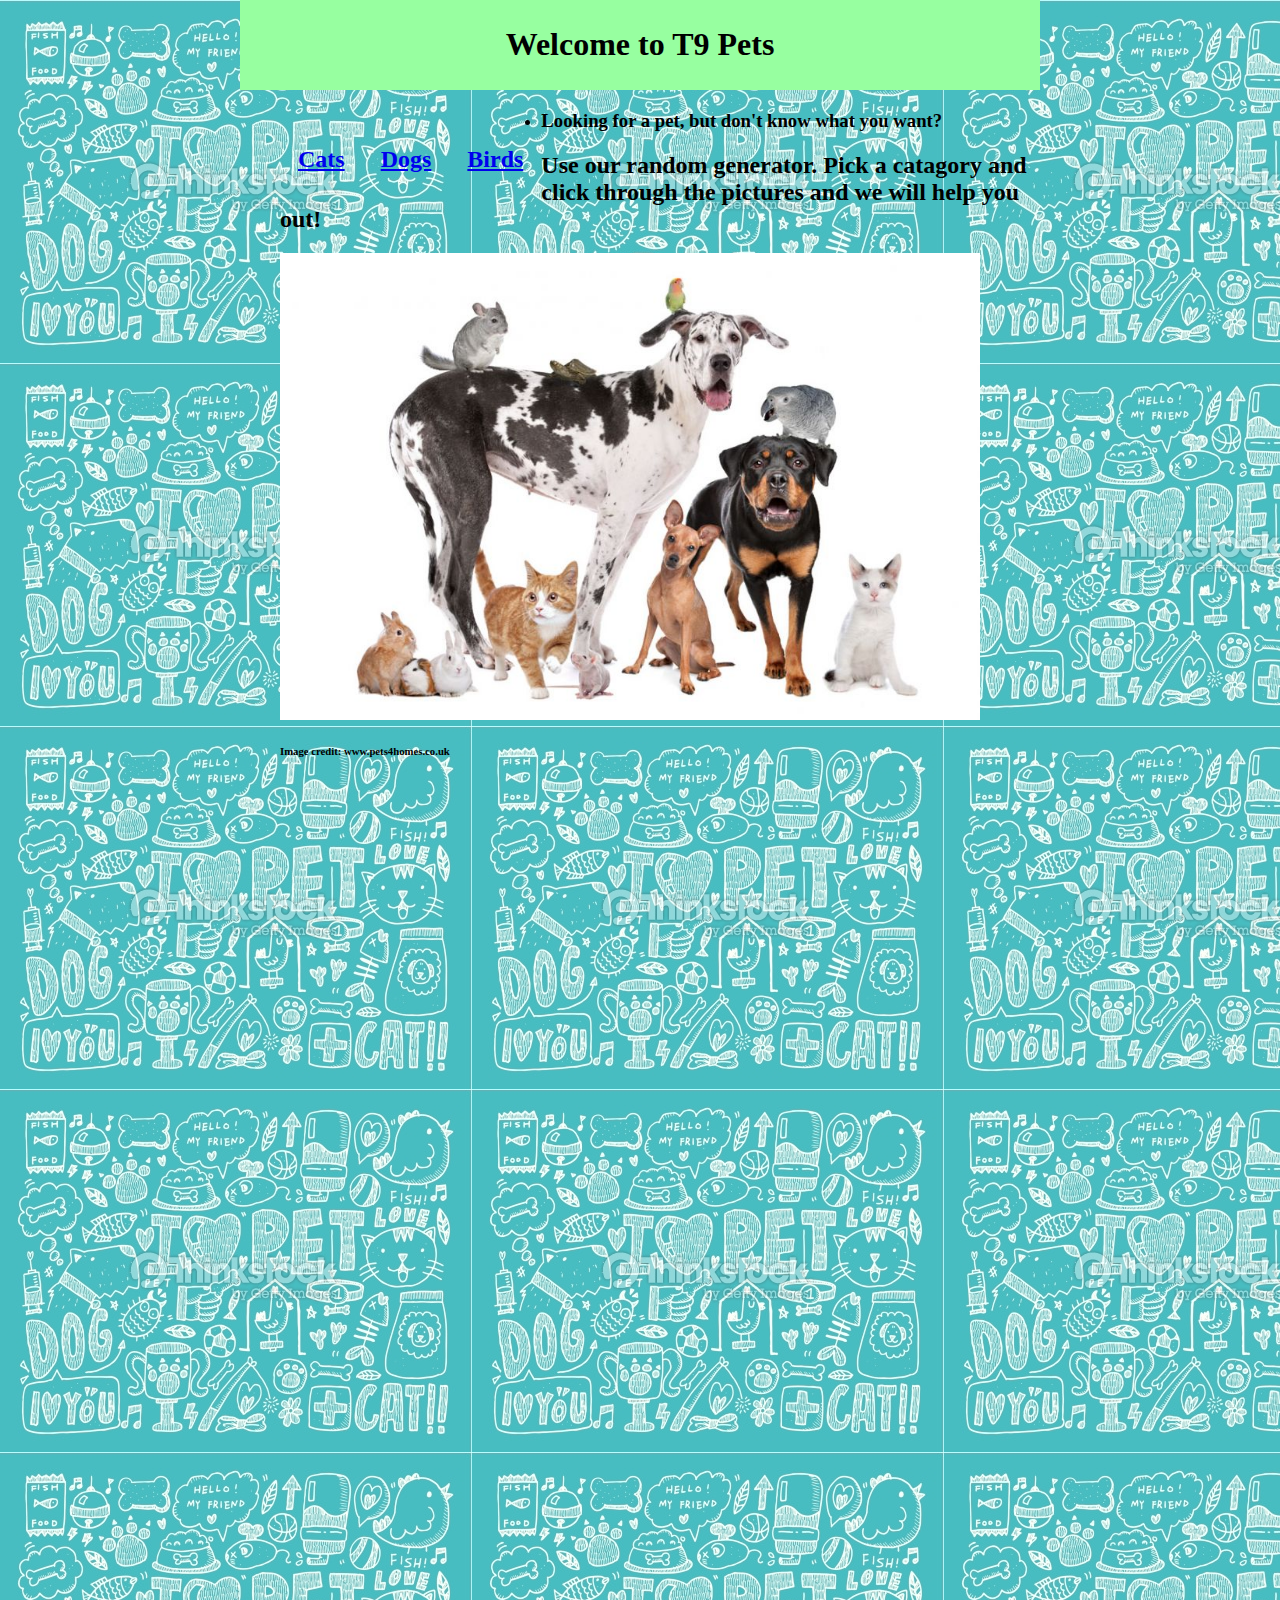
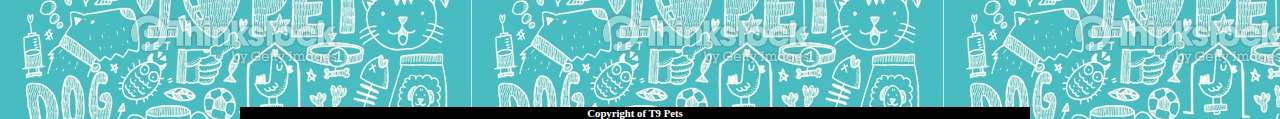
<file: index.html>
<html>
	<head>
		<title>
			Find a pet at T9 Pets
		</title>
		<link rel="stylesheet" type="text/css" href="top_nav.css">
	</head>
	<body>
		<header>
		<h1>
			Welcome to T9 Pets
		</h1>
		</header>
		<nav>
			<h2>
				<nav>
            <ul>
                <li><a href="cats.html">Cats</a></li>
                <li><a href="dog.html">Dogs</a></li>
                <li><a href="birds.html">Birds</a></li>
            </ul>
        </nav>
				</h2>
		</nav>		
		<ul>
			<li>
			  <h3>
			  	Looking for a pet, but don't know what you want?
			  </h3>
			  <p>
			  	<h2>
			  	Use our random generator. Pick a catagory and click through the pictures and we will help you out!</h2>
			  </p>
			  <p>
			  	<img width="700px" src="Pets_img.jpg"
			  </p>
			  <h6>
			  	Image credit: www.pets4homes.co.uk
			  	 </h6>
			</li>
		</ul>
		<aside>
		</aside>
		<footer>
			<h6>
			Copyright of T9 Pets</h6>
		</footer>
	</body>

</html>
</file>
<file: top_nav.css>
html {
      height: 100%;
    }
    body {
       width: 800px;
       height: 100%;
       background-image: url("Background.jpg");
       margin: 0 auto;
    }

    header {
        background-color: 97ffa0;
        padding: 5px;
        font-size: ;
        display: block;
        text-align: center;
    }
    nav {
        float: none;
        text-align: center;
    }
    nav ul {
        padding: ;
        float: left;
        border-bottom: ;
        list-style-type: none;
    }
    nav li {
        float: left;
        text-align: center;
    }
    nav li a {
        display: block;
        height: 25px;
        padding: 12px 18px 8px 18px;
        vertical-align: middle;
    }
    a {
        color: ;
    }
    section {
        width: 73%;
        display: inline-block;
        float: right;
        text-align: center;
    }
    aside {
        width: 17%;
        display: inline-block;
        background-color:;
        padding:;
        min-height: 100%;
    }
    aside ul {
        list-style-type: none;
    }
    footer {
        width: 790px;
        background-color:black;
        color:white;
        clear: both;
        display: block;
        text-align: center;
    }
</file>
